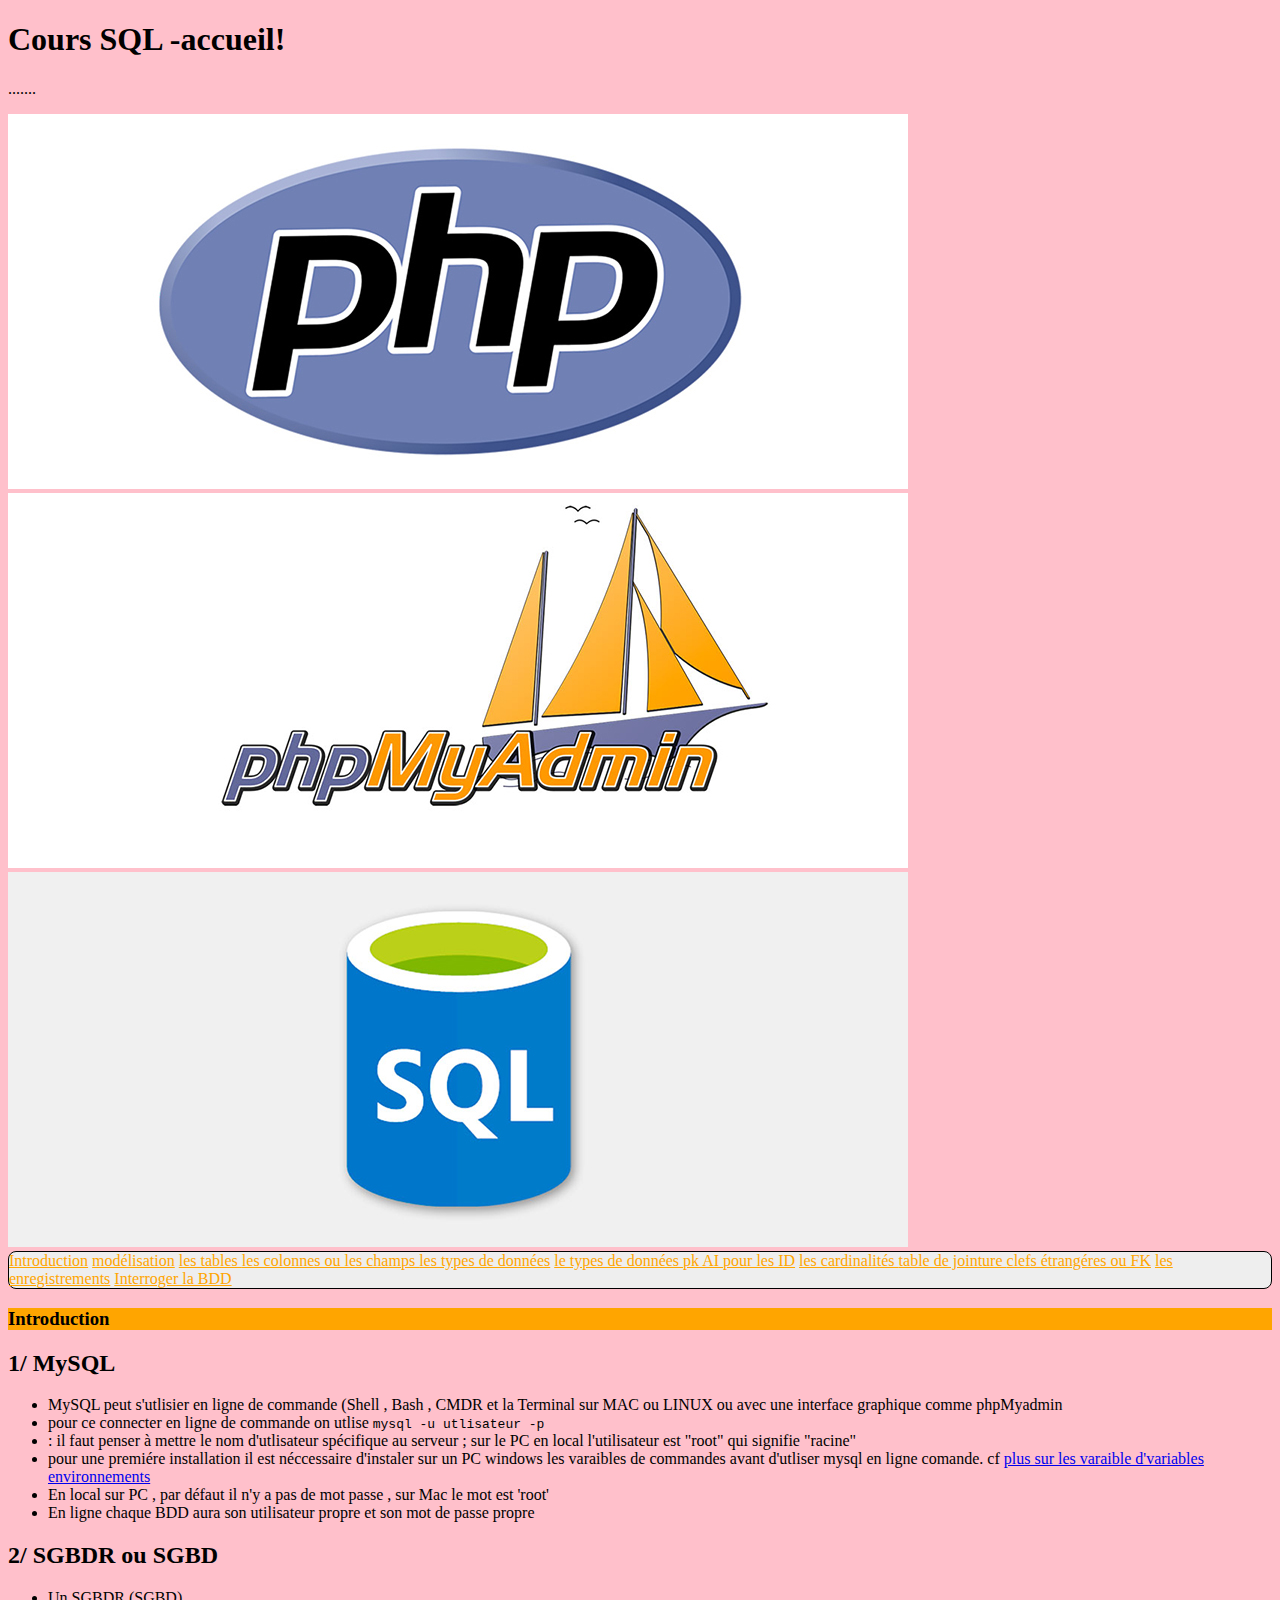
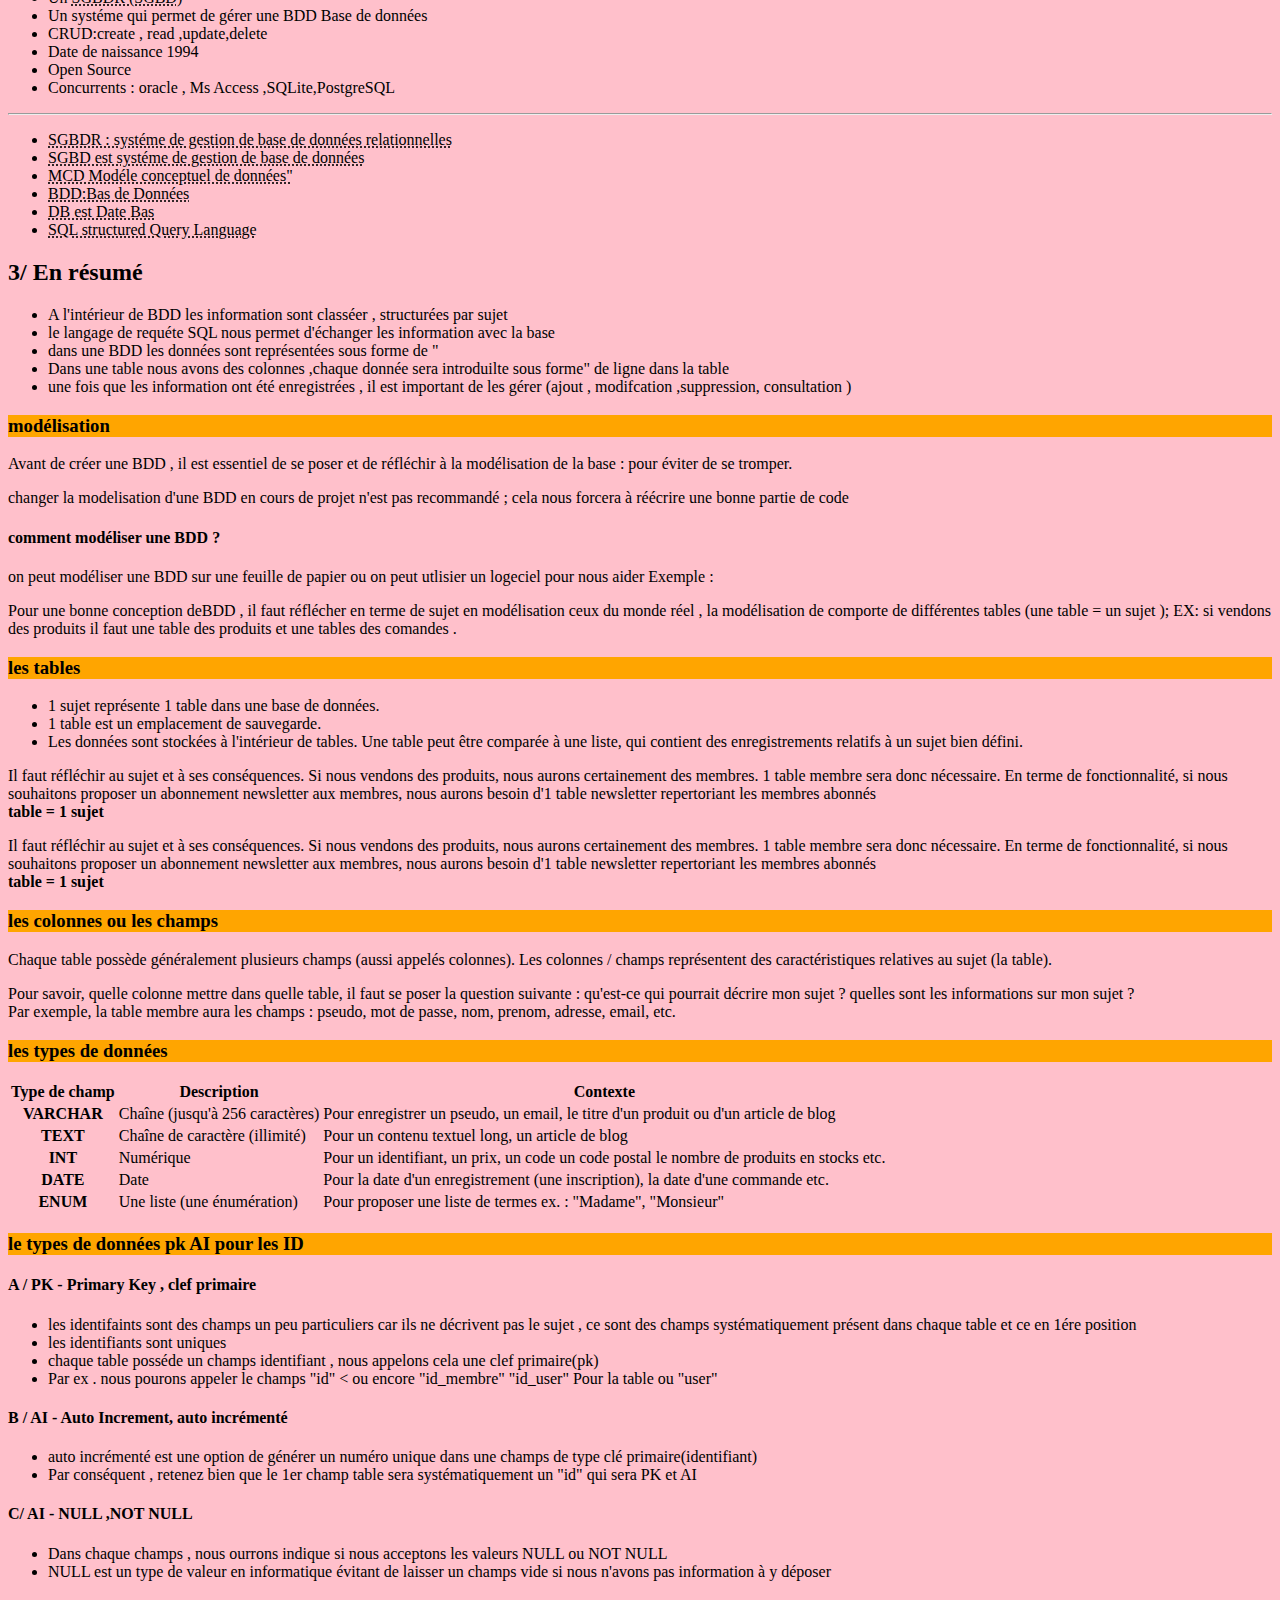
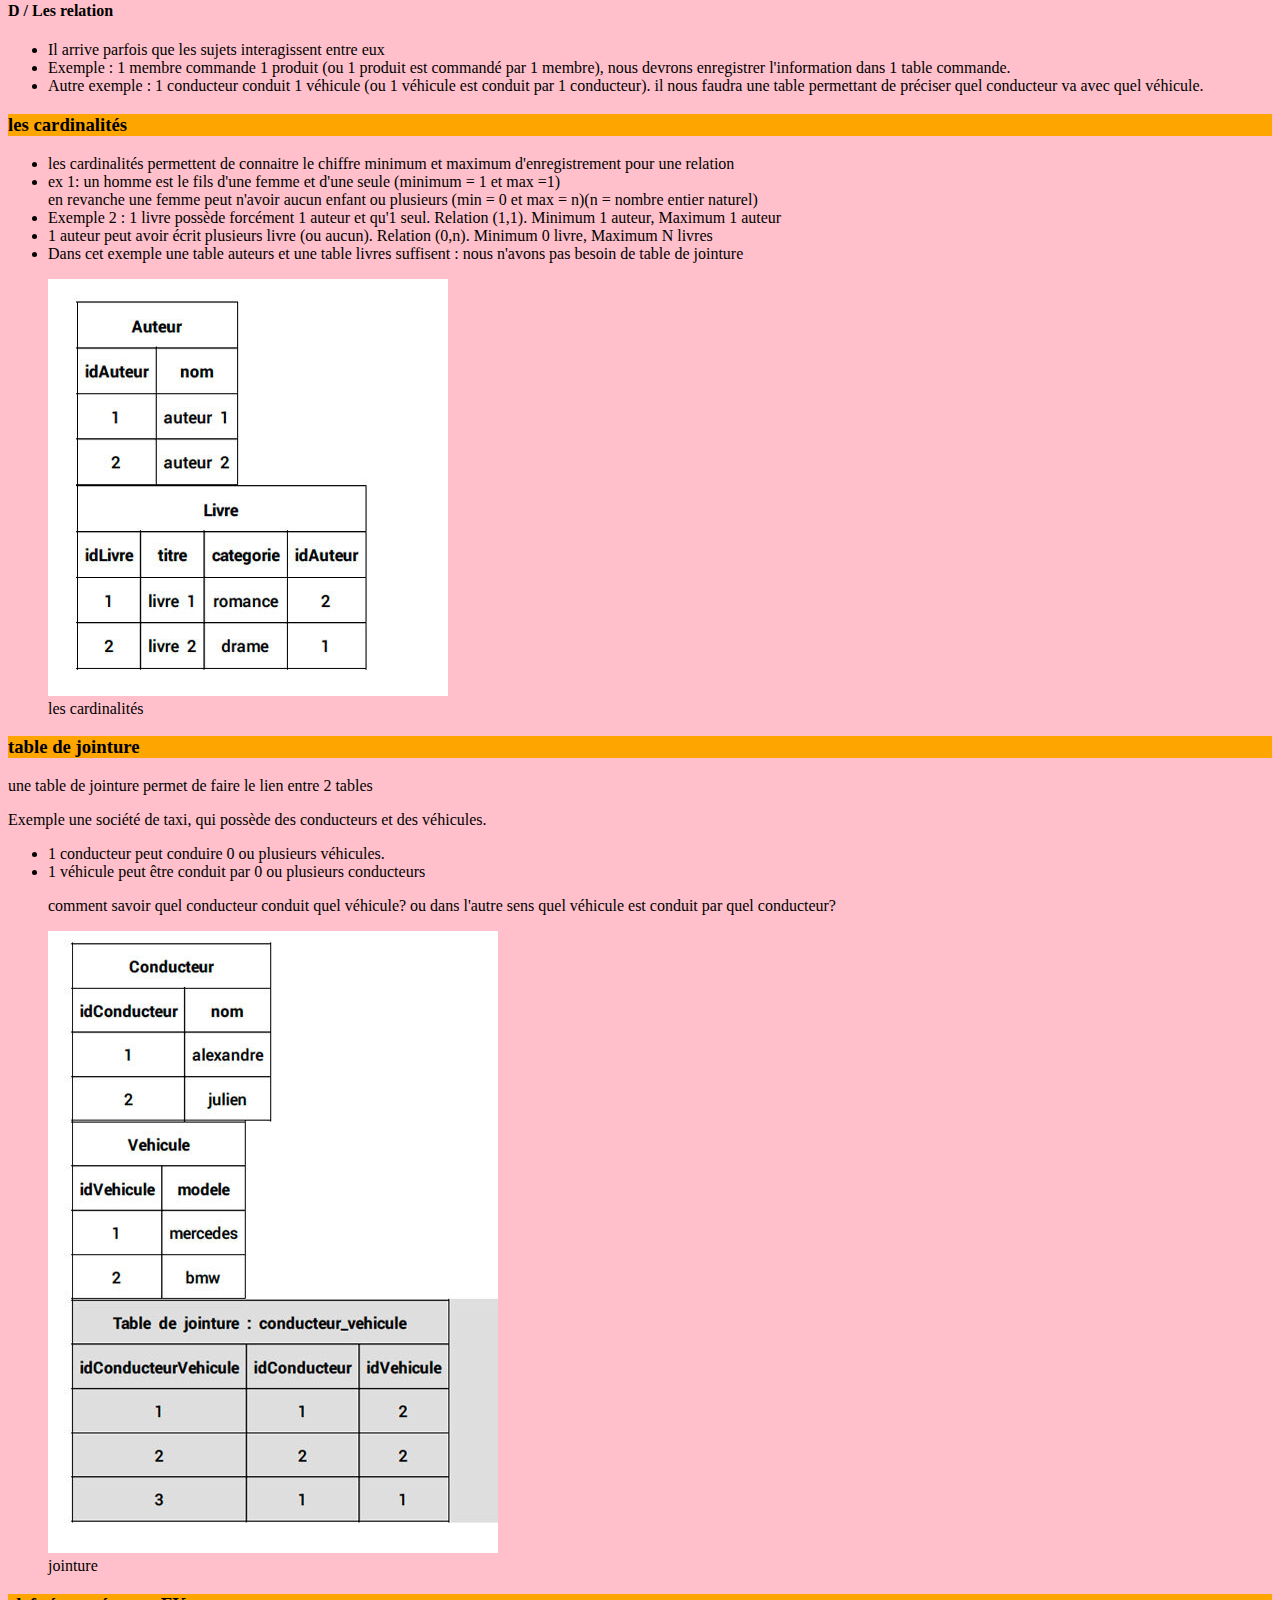
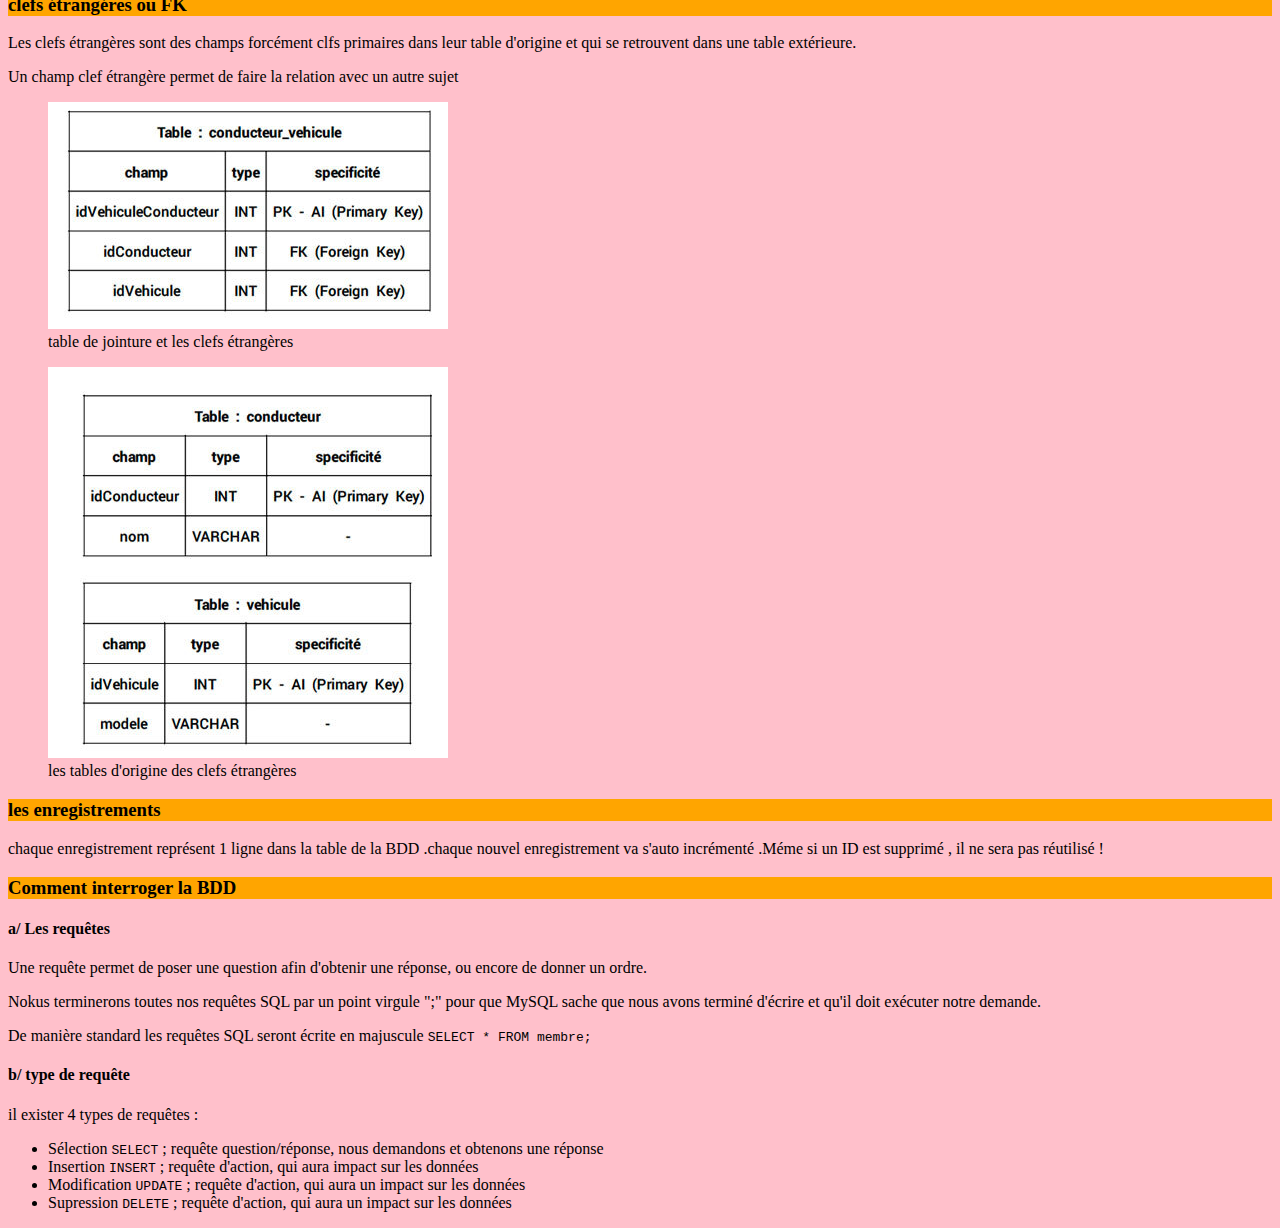
<file: index.html>
<!doctype html>
<html lang="fr">

<head>
    <!-- Required meta tags -->
    <meta charset="utf-8">
    <meta name="viewport" content="width=device-width, initial-scale=1">

    <!-- Bootstrap CSS -->
    <link href="https://cdn.jsdelivr.net/npm/bootstrap@5.0.2/dist/css/bootstrap.min.css" rel="stylesheet"
        integrity="sha384-EVSTQN3/azprG1Anm3QDgpJLIm9Nao0Yz1ztcQTwFspd3yD65VohhpuuCOmLASjC" crossorigin="anonymous">

    <title>Cours SQL -accueil</title>
    <link rel="stylesheet" href="css/stayle.css">
</head>

<body>
    <!-- ici on mettra un diapora full with (cs.container-fluid) -->
    <header class="container bg-white">
        <div class="row">
            <div class="col-12 text-center">
                <h1>Cours SQL -accueil!</h1>
                <p class="lead">.......</p>
            </div>

        </div>


        <!-- fin row -->
    </header>
    <div class="row mt-5 mb-5 flex justify-content-center">

        <div class=" col-8">
            <div id="carouselExampleSlidesOnly" class="carousel slide" data-bs-ride="carousel">
                <div class="carousel-inner">
                    <div class="carousel-item active">
                        <img src="img/php.jpg" class="d-block w-100" alt="pam">
                    </div>
                    <div class="carousel-item">
                        <img src="img/pma.jpg" class="d-block w-100" alt="pma">
                    </div>
                    <div class="carousel-item">
                        <img src="img/sql.jpg" class="d-block w-100" alt="sql">
                    </div>
                </div>
            </div>
        </div>

    </div>


    <main class="container bg-white mb-4 row mx-auto">
        <div class="col-4 ">
            <nav id="navbar-example3" class="navbar navbar-light  flex-column align-items-stretch p-3">

                <nav class="nav nav-pills flex-column hverd">
                    <a class="nav-link border" href="#Introduction">Introduction</a>
                    <a class="nav-link  border" href="#modelisation">modélisation</a>
                    <a class="nav-link border" href="#les-tables">les tables </a>
                    <a class="nav-link border" href="#les-colonnes">les colonnes ou les champs </a>
                    <a class="nav-link border" href="#les-types-de-donnees">les types de données</a>
                    <a class="nav-link border" href="#Pk-Ai-Id">le types de données pk AI pour les ID</a>
                    <a class="nav-link border" href="#les-cardinalites">les cardinalités </a>
                    <a class="nav-link border" href="#jointure">table de jointure </a>
                    <a class="nav-link border" href="#clefs">clefs étrangéres ou FK</a>
                    <a class="nav-link border" href="#les-enregistrements"> les enregistrements</a>
                    <a class="nav-link border" href="#Interroger-la-BDD">Interroger la BDD </a>
                </nav>
            </nav>
        </div>
        <div class="col-8">
            <section id="Introduction">
                <h3 class="mb-5 mt-5" style="background: orange;">Introduction</h3>
                <div class="row">
                    <div class="col-4 ">
                        <h2>1/ MySQL</h2>
                        <ul>
                            <li>MySQL peut s'utlisier en ligne de commande (Shell , Bash , CMDR et la Terminal sur MAC
                                ou LINUX ou avec une interface graphique comme phpMyadmin </li>
                            <li> pour ce connecter en ligne de commande on utlise <code>mysql -u utlisateur -p</code>
                            </li>
                            <li class="bg-danger text-white">: il faut penser à mettre le nom d'utlisateur spécifique au
                                serveur ; sur le PC en local l'utilisateur est "root" qui signifie "racine"</li>
                            <li>pour une premiére installation il est néccessaire d'instaler sur un PC windows les
                                varaibles de commandes avant d'utliser mysql en ligne comande. cf <a
                                    href="https://www.malekal.com/variables-environnement-windows/">plus sur les
                                    varaible d'variables environnements</a></li>
                            <li>En local sur PC , par défaut il n'y a pas de mot passe , sur Mac le mot est 'root'</li>
                            <li>En ligne chaque BDD aura son utilisateur propre et son mot de passe propre</li>
                        </ul>
                    </div>
                    <div class="col-4">
                        <h2>2/ SGBDR ou SGBD</h2>
                        <ul>
                            <li>Un <abbr title="un systéme de gestion de bas de données relationnelles">SGBDR
                                    (SGBD)</abbr> </li>
                            <li>Un systéme qui permet de gérer une BDD Base de données </li>
                            <li>CRUD:create , read ,update,delete</li>
                            <li>Date de naissance 1994</li>
                            <li> Open Source</li>
                            <li>Concurrents : oracle , Ms Access ,SQLite,PostgreSQL</li>
                        </ul>
                        <hr>
                        <ul>
                            <li><abbr title="systéme de gestion de base  de données relationnelles">SGBDR : systéme de
                                    gestion de base de données relationnelles</abbr></li>
                            <li><abbr title=" systéme de gestion de base  de données">SGBD est systéme de gestion de
                                    base de données</abbr></li>
                            <li><abbr title="Modéle conceptuel de données">MCD Modéle conceptuel de données"</abbr></li>
                            <li><abbr title="Bas de Données">BDD:Bas de Données</abbr></li>
                            <li><abbr title="Date Bas">DB est Date Bas</abbr></li>
                            <li><abbr title="structured Query Language">SQL structured Query Language</abbr></li>
                        </ul>
                    </div>
                    <div class="col-4">
                        <h2>3/ En résumé </h2>
                        <ul>
                            <li> A l'intérieur de BDD les information sont classéer , structurées par sujet </li>
                            <li> le langage de requéte SQL nous permet d'échanger les information avec la base </li>
                            <li>dans une BDD les données sont représentées sous forme de "<table></table>
                            </li>
                            <li>Dans une table nous avons des colonnes ,chaque donnée sera introduilte sous forme" de
                                ligne dans la table</li>
                            <li class="small"> une fois que les information ont été enregistrées , il est important de
                                les gérer (ajout , modifcation ,suppression, consultation ) </li>
                        </ul>
                    </div>

                </div>

                <!-- fin row -->
            </section>
            <section id="modelisation" class="row">
                <h3 class="mb-5 mt-5" style="background: orange;">modélisation</h3>
                <div class="col-12 col-md-6 col-lg-6 bg-warning">
                    <p> Avant de créer une BDD , il est essentiel de se poser et de réfléchir à la modélisation de la
                        base : pour éviter de se tromper.</p>
                    <p>changer la modelisation d'une BDD en cours de projet n'est pas recommandé ; cela nous forcera à
                        réécrire une bonne partie de code </p>
                    <h4>comment modéliser une BDD ?</h4>
                    <p>on peut modéliser une BDD sur une feuille de papier ou on peut utlisier un logeciel pour nous
                        aider Exemple : <a href="https://www.mysql.com/fr/products/workbench/"></a></p>
                    <p>Pour une bonne conception deBDD , il faut réflécher en terme de sujet en modélisation ceux du
                        monde réel , la modélisation de comporte de différentes tables (une table = un sujet ); EX: si
                        vendons des produits il faut une table des produits et une tables des comandes .</p>
                </div>
            </section>
            <section id="les-tables" class="row">
                <h3 class="mb-5 mt-5" style="background: orange;">les tables</h3>
                <div class="col-12 col-md-12 col-lg-6 bg-danger">
                    <ul>
                        <li>1 sujet représente 1 table dans une base de données. </li>
                        <li>1 table est un emplacement de sauvegarde.</li>
                        <li>Les données sont stockées à l'intérieur de tables. Une table peut être comparée à une liste,
                            qui contient des enregistrements relatifs à un sujet bien défini.</li>
                    </ul>
                    <p>Il faut réfléchir au sujet et à ses conséquences. Si nous vendons des produits, nous aurons
                        certainement des membres. 1 table membre sera donc nécessaire. En terme de fonctionnalité, si
                        nous souhaitons proposer un abonnement newsletter aux membres, nous aurons besoin d'1 table
                        newsletter repertoriant les membres abonnés <br>
                        <strong>table = 1 sujet</strong>
                    </p>

                </div>
                <div class="col-12 col-md-12 col-lg-6 bg-light">

                    <p>Il faut réfléchir au sujet et à ses conséquences. Si nous vendons des produits, nous aurons
                        certainement des membres. 1 table membre sera donc nécessaire. En terme de fonctionnalité, si
                        nous souhaitons proposer un abonnement newsletter aux membres, nous aurons besoin d'1 table
                        newsletter repertoriant les membres abonnés <br>
                        <strong>table = 1 sujet</strong>
                    </p>

                </div>
            </section>
            <section id="les-colonnes" class="row">
                <h3 class="mb-5 mt-5 " style="background: orange;">les colonnes ou les champs </h3>
                <div class="col-12 col-md-12 col-lg-6 bg-light">
                    <p>Chaque table possède généralement plusieurs champs (aussi appelés colonnes). Les colonnes /
                        champs représentent des caractéristiques relatives au sujet (la table).</p>
                </div>
                <div class="col-12 col-md-12 col-lg-6 bg-warning">
                    <p>Pour savoir, quelle colonne mettre dans quelle table, il faut se poser la question suivante :
                        qu'est-ce qui pourrait décrire mon sujet ? quelles sont les informations sur mon sujet ? <br>
                        Par exemple, la table membre aura les champs : pseudo, mot de passe, nom, prenom, adresse,
                        email, etc.</p>
                </div>
            </section>
            <section id="les-types-de-donnees" class="row">
                <h3 class="mb-5 mt-5" style="background: orange;">les types de données</h3>
                <div class="col-12 bg-light">

                    <table class="table table-striped table-sm">
                        <thead>
                            <tr>
                                <th scope="col">Type de champ</th>
                                <th scope="col">Description</th>
                                <th scope="col">Contexte</th>
                            </tr>
                        </thead>
                        <tbody>
                            <tr>
                                <th scope="row">VARCHAR</th>
                                <td>Chaîne (jusqu'à 256 caractères)</td>
                                <td>Pour enregistrer un pseudo, un email, le titre d'un produit ou d'un article de blog
                                </td>
                            </tr>
                            <tr>
                                <th scope="row">TEXT</th>
                                <td>Chaîne de caractère (illimité)</td>
                                <td>Pour un contenu textuel long, un article de blog</td>
                            </tr>
                            <tr>
                                <th scope="row">INT</th>
                                <td>Numérique</td>
                                <td>Pour un identifiant, un prix, un code un code postal le nombre de produits en stocks
                                    etc.</td>
                            </tr>
                            <tr>
                                <th scope="row">DATE</th>
                                <td>Date</td>
                                <td>Pour la date d'un enregistrement (une inscription), la date d'une commande etc.</td>
                            </tr>
                            <tr>
                                <th scope="row">ENUM</th>
                                <td>Une liste (une énumération)</td>
                                <td>Pour proposer une liste de termes ex. : "Madame", "Monsieur"</td>
                            </tr>
                        </tbody>
                    </table>
                </div>


                <!-- fin row -->


            </section>
            <section id="Pk-Ai-Id" class="row">
                <h3 class="mb-5 mt-5" style="background: orange;">le types de données pk AI pour les ID</h3>
                <div class="col-12 col-md-12 col-lg-6 bg-light">
                    <h4>A / PK - Primary Key , clef primaire</h4>
                    <ul>
                        <li>les identifaints sont des champs un peu particuliers car ils ne décrivent pas le sujet , ce
                            sont
                            des champs systématiquement présent dans chaque table et ce en 1ére position </li>
                        <li> les identifiants sont uniques</li>
                        <li> chaque table posséde un champs identifiant , nous appelons cela une clef primaire(pk)</li>
                        <li>Par ex . nous pourons appeler le champs "id" < ou encore "id_membre" "id_user" Pour la table
                                ou "user" </li>
                    </ul>
                </div>
                <div class="col-12 col-md-12 col-lg-6 bg-warning">
                    <h4>B / AI - Auto Increment, auto incrémenté </h4>
                    <ul>
                        <li> auto incrémenté est une option de générer un numéro unique dans une champs de type clé
                            primaire(identifiant) </li>
                        <li>Par conséquent , retenez bien que le 1er champ table sera systématiquement un "id" qui sera
                            PK
                            et AI</li>
                    </ul>
                </div>
                <div class="col-12 col-md-12 col-lg-6 bg-danger">
                    <h4>C/ AI - NULL ,NOT NULL </h4>
                    <ul>
                        <li>Dans chaque champs , nous ourrons indique si nous acceptons les valeurs NULL ou NOT NULL
                        </li>
                        <li>NULL est un type de valeur en informatique évitant de laisser un champs vide si nous n'avons
                            pas
                            information à y déposer</li>
                    </ul>
                </div>
                <div class="col-12 col-md-12 col-lg-6 bg-light">

                    <h4>D / Les relation</h4>
                    <ul>
                        <li>Il arrive parfois que les sujets interagissent entre eux</li>
                        <li>Exemple : 1 membre commande 1 produit (ou 1 produit est commandé par 1 membre), nous devrons
                            enregistrer l'information dans 1 table commande.</li>
                        <li>Autre exemple : 1 conducteur conduit 1 véhicule (ou 1 véhicule est conduit par 1
                            conducteur). il nous faudra une table permettant de préciser quel conducteur va avec quel
                            véhicule.</li>
                    </ul>


                </div>
            </section>
            <section id="les-cardinalites" class="row">
                <h3 class="mb-5 mt-5" style="background: orange;">les cardinalités</h3>
                <div class="col-md-6">
                    <ul>
                        <li>les cardinalités permettent de connaitre le chiffre minimum et maximum d'enregistrement pour
                            une relation</li>
                        <li>ex 1: un homme est le fils d'une femme et d'une seule (minimum = 1 et max =1) <br>
                            en revanche une femme peut n'avoir aucun enfant ou plusieurs (min = 0 et max = n)(n = nombre
                            entier naturel)</li>
                        <li> Exemple 2 : 1 livre possède forcément 1 auteur et qu'1 seul. Relation (1,1). Minimum 1
                            auteur, Maximum 1 auteur</li>
                        <li>1 auteur peut avoir écrit plusieurs livre (ou aucun). Relation (0,n). Minimum 0 livre,
                            Maximum N livres</li>
                        <li>Dans cet exemple une table auteurs et une table livres suffisent : nous n'avons pas besoin
                            de table de jointure</li>
                    </ul>
                </div>
                <div class="col-md-6">
                    <figure>
                        <img src="img/cardinalites.jpg" alt="les cardinalités ">
                        <figcaption class="bg-light">les cardinalités </figcaption>
                    </figure>
                </div>
            </section>
            <section id="jointure" class="row">
                <h3 class="mb-5 mt-5" style="background: orange;">table de jointure </h3>
                <div class="col-md-6 col-lg-6">
                    <p>une table de jointure permet de faire le lien entre 2 tables</p>
                    <p>Exemple une société de taxi, qui possède des conducteurs et des véhicules.</p>
                    <ul>
                        <li>1 conducteur peut conduire 0 ou plusieurs véhicules.</li>
                        <li>1 véhicule peut être conduit par 0 ou plusieurs conducteurs</li>
                        <p>comment savoir quel conducteur conduit quel véhicule? ou dans l'autre sens quel véhicule est
                            conduit par quel conducteur?</p>
                    </ul>
                </div>
                <div class="col-md-6 col-lg-6">
                    <figure>
                        <img src="img/jointures.jpg" class="img-fluid" alt="jointure">
                        <figcaption class="bg-light">jointure</figcaption>
                    </figure>
                </div>
            </section>
            <section id="clefs " class="row">
                <h3 class="mb-5 mt-5 " style="background: orange;">clefs étrangéres ou FK</h3>
                <div class="col-md-6 col-lg-6">
                    <p>Les clefs étrangères sont des champs forcément clfs primaires dans leur table d'origine et qui se
                        retrouvent dans une table extérieure.</p>
                    <p>Un champ clef étrangère permet de faire la relation avec un autre sujet</p>

                    <figure>
                        <img src="img/clef_etrangere_2.jpg" alt="">
                        <figcaption class="bg-light">table de jointure et les clefs étrangères</figcaption>
                    </figure>
                </div>
                <!-- fin col  -->
                <div class="col-md-6 col-lg-6">
                    <figure>
                        <img src="img/clef_etrangere_1.jpg" alt="">
                        <figcaption class="bg-light">les tables d'origine des clefs étrangères</figcaption>
                    </figure>
                </div>
            </section>

            <section id="les-enregistrements" class="row">
                <h3 class="mb-5 mt-5" style="background: orange;">les enregistrements</h3>
                <div class="col-md-8">
                    <p class="bg-drange"> chaque enregistrement représent 1 ligne dans la table de la BDD .chaque nouvel
                        enregistrement va s'auto incrémenté .Méme si un ID est supprimé , il ne sera pas réutilisé !
                    </p>
                </div>
            </section>
            <section id="Interroger-la-BDD" class="row">
                <h3 class="mb-5 mt-5" style="background: orange;"> Comment interroger la BDD</h3>
                <div class="col-md-4">
                    <h4>a/ Les requêtes</h4>
                    <p>Une requête permet de poser une question afin d'obtenir une réponse, ou encore de donner un
                        ordre.</p>
                    <p>Nokus terminerons toutes nos requêtes SQL par un point virgule ";" pour que MySQL sache que nous
                        avons terminé d'écrire et qu'il doit exécuter notre demande.</p>
                    <p>De manière standard les requêtes SQL seront écrite en majuscule
                        <code>SELECT * FROM membre;</code></p>
                </div>
                <!-- fin col -->
                <div class="col-md-8">
                    <h4>b/ type de requête </h4>
                    <p>il exister 4 types de requêtes :</p>
                    <ul>
                        <li>Sélection <code>SELECT</code> ; requête question/réponse, nous demandons et obtenons une réponse</li>
                        <li>Insertion <code>INSERT</code> ; requête d'action, qui aura impact sur les données</li>
                        <li>Modification <code>UPDATE</code> ; requête d'action, qui aura un impact sur les données</li>
                        <li>Supression <code>DELETE</code> ; requête d'action, qui aura un impact sur les données</li>
                    </ul>
                </div>
                <!-- fin col  -->

            </section>

        </div>
    </main>



    <!-- Option 1: Bootstrap Bundle with Popper -->
    <script src="https://cdn.jsdelivr.net/npm/bootstrap@5.0.2/dist/js/bootstrap.bundle.min.js"
        integrity="sha384-MrcW6ZMFYlzcLA8Nl+NtUVF0sA7MsXsP1UyJoMp4YLEuNSfAP+JcXn/tWtIaxVXM"
        crossorigin="anonymous"></script>


</body>

</html>
</file>
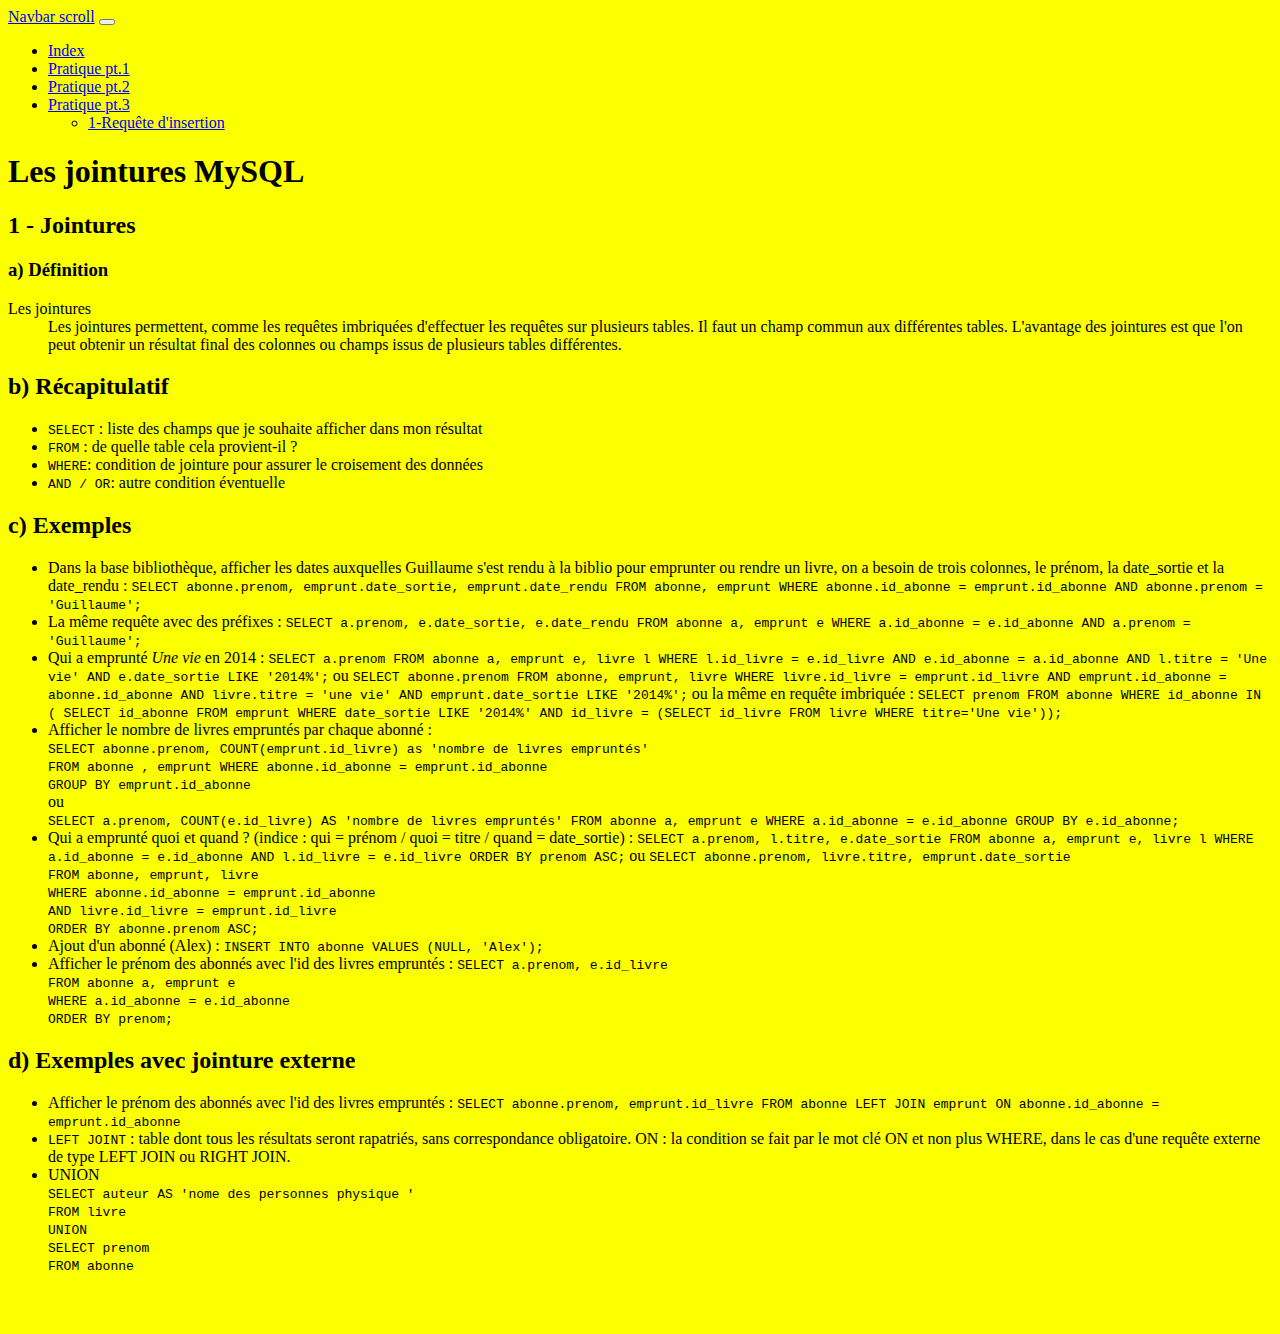
<file: 04-jointures.html>
<!doctype html>
<html lang="fr">

<head>
    <!-- Required meta tags -->
    <meta charset="utf-8">
    <meta name="viewport" content="width=device-width, initial-scale=1, shrink-to-fit=no">

    <!-- Bootstrap CSS -->
    <link rel="stylesheet" href="https://cdn.jsdelivr.net/npm/bootstrap@4.6.0/dist/css/bootstrap.min.css"
        integrity="sha384-B0vP5xmATw1+K9KRQjQERJvTumQW0nPEzvF6L/Z6nronJ3oUOFUFpCjEUQouq2+l" crossorigin="anonymous">

    <title>Cours SQL - Colombbus</title>

    <!-- font Google -->
    <link rel="preconnect" href="https://fonts.gstatic.com">
    <link href="https://fonts.googleapis.com/css2?family=Amatic+SC:wght@700&family=Open+Sans&display=swap"
        rel="stylesheet">

    <!-- mon css -->
    <link rel="stylesheet" href="css/style.css">
</head>

<body>
    <div class="container-fluid">
        <!-- ========================================= -->
        <!-- Navbar -->
        <!-- ========================================= -->
        <nav class="navbar navbar-expand-lg navbar-light bg-light">
            <a class="navbar-brand" href="#">Navbar scroll</a>
            <button class="navbar-toggler" type="button" data-toggle="collapse" data-target="#navbarScroll"
                aria-controls="navbarScroll" aria-expanded="false" aria-label="Toggle navigation">
                <span class="navbar-toggler-icon"></span>
            </button>
            <div class="collapse navbar-collapse" id="navbarScroll">
                <ul class="navbar-nav mr-auto my-2 my-lg-0 navbar-nav-scroll" style="max-height: 100px;">
                    <li class="nav-item">
                        <a class="nav-link" href="index.html">Index</a>
                    </li>
                    <li class="nav-item">
                        <a class="nav-link" href="requete-1.html">Pratique pt.1</a>
                    </li>

                    <li class="nav-item">
                        <a class="nav-link" href="requete-2.html">Pratique pt.2</a>
                    </li>
                    <li class="nav-item dropdown">
                        <a class="nav-link dropdown-toggle active" href="#" id="navbarScrollingDropdown" role="button"
                            data-toggle="dropdown" aria-expanded="false">
                            Pratique pt.3
                        </a>
                        <ul class="dropdown-menu" aria-labelledby="navbarScrollingDropdown">
                            <li><a class="dropdown-item" href="#insertInto">1-Requête d'insertion</a></li>
                        </ul>
                    </li>
                </ul>
            </div>
        </nav>
    </div><!-- fin du container fluid -->



    <!-- ========================================= -->
    <!-- Contenu principal -->
    <!-- ========================================= -->

    <div class="container">
        <div class="row m-2">
            <div class="col-sm-12">
                <h1 class="text-center">Les jointures MySQL</h1>
            </div>
        </div> <!-- fin de la première row -->

        <div class="row m-2 border p-2">
            <div class="col-sm-12">
                <h2 class="text-center" id="def">1 - Jointures</h2>
            </div>
            <div class="col-sm-12">
                <h3>a) Définition</h3>
                <dl>
                    <dt>Les jointures</dt>
                    <dd>Les jointures permettent, comme les requêtes imbriquées d'effectuer les requêtes sur plusieurs
                        tables. Il faut un champ commun aux différentes tables. L'avantage des jointures est que l'on
                        peut obtenir un résultat final des colonnes ou champs issus de plusieurs tables différentes.
                    </dd>
                </dl>
            </div>
            <div class="col-sm-12">
                <h2 class="text-center">b) Récapitulatif</h2>
                <ul>
                    <li><code>SELECT</code> : liste des champs que je souhaite afficher dans mon résultat</li>
                    <li><code>FROM</code> : de quelle table cela provient-il ?</li>
                    <li><code>WHERE</code>: condition de jointure pour assurer le croisement des données</li>
                    <li><code>AND / OR</code>: autre condition éventuelle</li>
                </ul>
            </div>
            <div class="col-sm-12">
                <h2 class="text-center">c) Exemples</h2>
                <ul>
                    <li>Dans la base bibliothèque, afficher les dates auxquelles Guillaume s'est rendu à la biblio pour
                        emprunter ou rendre un livre, on a besoin de trois colonnes, le prénom, la date_sortie et la
                        date_rendu :
                        <code>SELECT abonne.prenom, emprunt.date_sortie, emprunt.date_rendu FROM abonne, emprunt WHERE abonne.id_abonne = emprunt.id_abonne AND abonne.prenom = 'Guillaume';</code>
                    </li>
                    <li>La même requête avec des préfixes :
                        <code>SELECT a.prenom, e.date_sortie, e.date_rendu FROM abonne a, emprunt e WHERE a.id_abonne = e.id_abonne AND a.prenom = 'Guillaume';</code>
                    </li>
                    <li>Qui a emprunté <em>Une vie</em> en 2014 :
                        <code>SELECT a.prenom FROM abonne a, emprunt e, livre l WHERE l.id_livre = e.id_livre AND e.id_abonne = a.id_abonne AND l.titre = 'Une vie' AND e.date_sortie LIKE '2014%';</code>
                        ou
                        <code>SELECT abonne.prenom FROM abonne, emprunt, livre WHERE livre.id_livre = emprunt.id_livre AND emprunt.id_abonne = abonne.id_abonne AND livre.titre = 'une vie' AND emprunt.date_sortie LIKE '2014%';</code>
                        ou la même en requête imbriquée :
                        <code>SELECT prenom FROM abonne WHERE id_abonne IN ( SELECT id_abonne FROM emprunt WHERE date_sortie LIKE '2014%' AND id_livre = (SELECT id_livre FROM livre WHERE titre='Une vie'));</code>
                    </li>
                    <li>Afficher le nombre de livres empruntés par chaque abonné :
                        <br> <code>SELECT abonne.prenom, COUNT(emprunt.id_livre) as 'nombre de livres empruntés'
                         <br> FROM abonne , emprunt
                        WHERE abonne.id_abonne = emprunt.id_abonne <br>
                        GROUP BY emprunt.id_abonne</code> <br>
                        ou <br>
                        <code>SELECT a.prenom, COUNT(e.id_livre) AS 'nombre de livres empruntés' FROM abonne a, emprunt e WHERE a.id_abonne = e.id_abonne GROUP BY e.id_abonne;</code>
                    </li>
                    <li>Qui a emprunté quoi et quand ? (indice : qui = prénom / quoi = titre / quand = date_sortie) :
                        <code>SELECT a.prenom, l.titre, e.date_sortie FROM abonne a, emprunt e, livre l WHERE a.id_abonne = e.id_abonne AND l.id_livre = e.id_livre ORDER BY prenom ASC;</code>
                        ou <code>SELECT abonne.prenom, livre.titre, emprunt.date_sortie 
                        <br>FROM abonne, emprunt, livre 
                        <br>WHERE abonne.id_abonne = emprunt.id_abonne 
                        <br>AND livre.id_livre = emprunt.id_livre 
                        <br>ORDER BY abonne.prenom ASC;</code></li>
                    <li>Ajout d'un abonné (Alex) : <code>INSERT INTO abonne VALUES (NULL, 'Alex');</code></li>
                    <li>Afficher le prénom des abonnés avec l'id des livres empruntés : <code>SELECT a.prenom, e.id_livre <br>
                        FROM abonne a, emprunt e <br>
                        WHERE a.id_abonne = e.id_abonne <br>
                        ORDER BY prenom;</code></li>
                </ul>
                <h2 class="text-center">d) Exemples avec jointure externe</h2>
                <ul>
                    <li>Afficher le prénom des abonnés avec l'id des livres empruntés :
                        <code>SELECT abonne.prenom, emprunt.id_livre FROM abonne LEFT JOIN emprunt ON abonne.id_abonne = emprunt.id_abonne</code>
                    </li>
                    <li><code>LEFT JOINT</code> : table dont tous les résultats seront rapatriés, sans correspondance
                        obligatoire. ON : la condition se fait par le mot clé ON et non plus WHERE, dans le cas d'une
                        requête externe de type LEFT JOIN ou RIGHT JOIN. </li>
                        <li>  UNION </li> <code>SELECT auteur AS 'nome des personnes physique '  <br>
                            FROM livre <br>
                            UNION  <br>
                            SELECT prenom <br>
                            FROM abonne</code>
                </ul>
                
            </div>
        </div>
        <br><br>
    </div> <!-- fin du container -->

    <!-- Optional JavaScript -->

    <script src="https://code.jquery.com/jquery-3.5.1.slim.min.js"
        integrity="sha384-DfXdz2htPH0lsSSs5nCTpuj/zy4C+OGpamoFVy38MVBnE+IbbVYUew+OrCXaRkfj"
        crossorigin="anonymous"></script>
    <script src="https://cdn.jsdelivr.net/npm/popper.js@1.16.1/dist/umd/popper.min.js"
        integrity="sha384-9/reFTGAW83EW2RDu2S0VKaIzap3H66lZH81PoYlFhbGU+6BZp6G7niu735Sk7lN"
        crossorigin="anonymous"></script>
    <script src="https://cdn.jsdelivr.net/npm/bootstrap@4.6.0/dist/js/bootstrap.min.js"
        integrity="sha384-+YQ4JLhjyBLPDQt//I+STsc9iw4uQqACwlvpslubQzn4u2UU2UFM80nGisd026JF"
        crossorigin="anonymous"></script>

</body>

</html>
</file>
<file: css/stayle.css>
body{

background: pink;

}
.hverd {
    border: 1px solid black;
    border-radius: .5rem;
    background:#eee;
    box-shadow: rgba(0,0,0, 0.1);
}
.hverd  a {
    color: orange;
}
 .hverd a:hover {
    background-color: orange;
    border: 1px solid black;
    border-radius: 5px 2px;
    color: black;
    font-size: 1rem;

    width: 100%;
 
    box-shadow: rgba(0,0,0, 0.2);

}
</file>
<file: css/style.css>
body {
  background: rgb(251, 255, 0);
}
.hverd {
  border: 1px solid black;
  border-radius: 0.5rem;
  background: rgb(172, 154, 154);
  box-shadow: rgba(0, 0, 0, 0.1);
}
.hverd a {
  color: orange;
}
.hverd a:hover {
  background-color: orange;
  border: 1px solid black;
  border-radius: 5px 2px;
  color: black;
  font-size: 1rem;

  width: 100%;

  box-shadow: rgba(0, 0, 0, 0.2);
}
</file>
